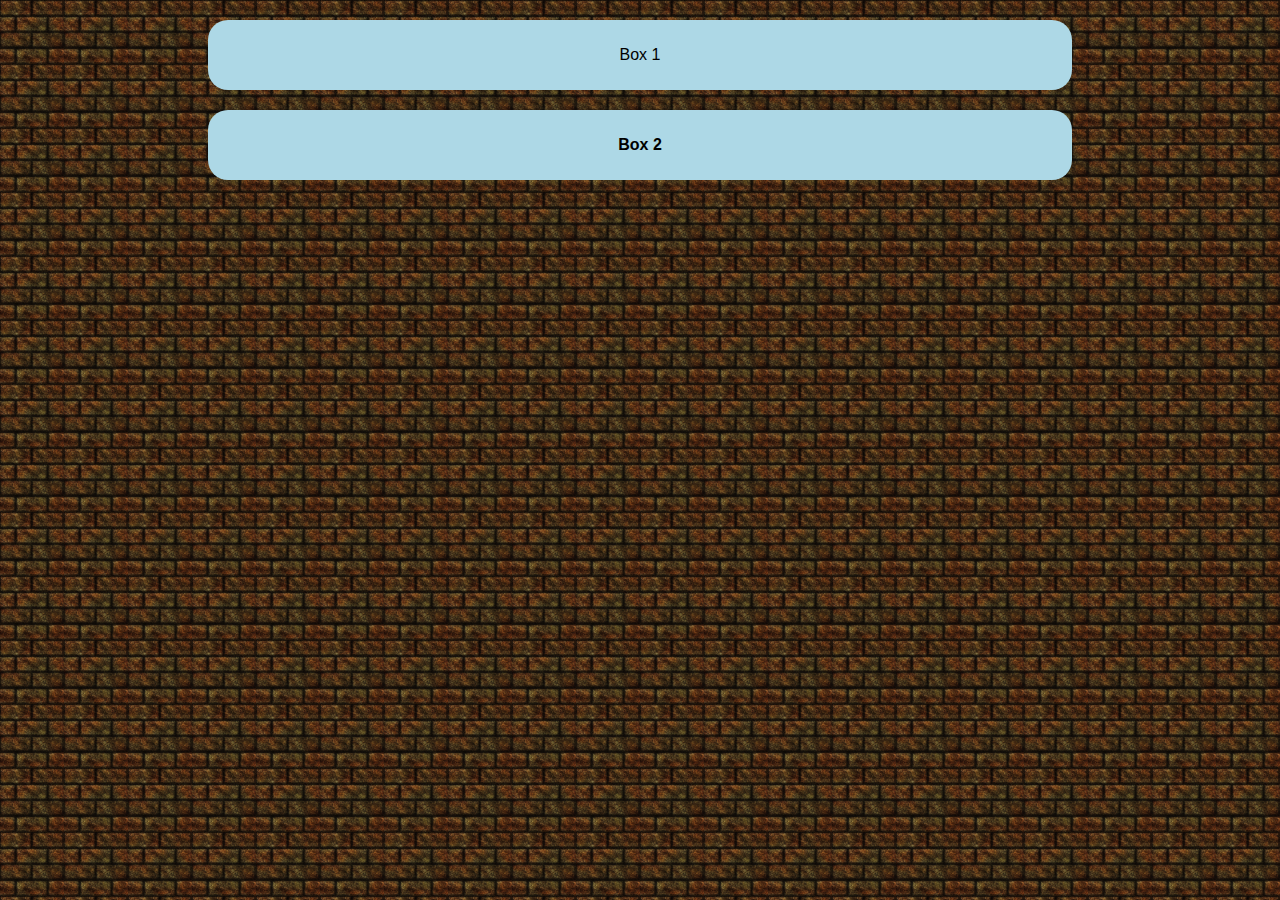
<file: index.html>
<!DOCTYPE html>
<html>
  <head>
    <title>HTML Practice</title>
    <link rel="stylesheet" href="/main.css">
    <link rel="icon" href="/favicon.png" sizes="any">
  </head>
  <body>
    <a href="example.com">
      <div>
        <p>Box 1</p>
      </div>
    </a>
    <div>
      <p><span>Box 2</span></p>
    </div>
  </body>
</html>
</file>
<file: main.css>
body {
  background: url("/bg.jpg");
  background-size: 5%;
}

p {
  font-family: Sans-serif;
  padding-left: 50px;
  padding-right: 50px;
}
span {
  font-weight: bold;
}

div {
  margin-left: 200px;
  margin-right: 200px;
  margin-top: 20px;
  background-color: lightblue;
  border-radius: 20px;
  text-align: center;
  padding: 10px;
}

div:hover {
  color: azure;
  border-radius: 20px;
  border: 4px dashed azure;
  margin-left: 150px;
  margin-right: 150px;
  margin-top: 20px;
  background-color: lightblue;
  border-radius: 20px;
  text-align: center;
  padding: 10px;
}
img {
  padding: 20px;
  width: 60%;
}

a {
  color: black;
  text-decoration: none;
}
</file>
